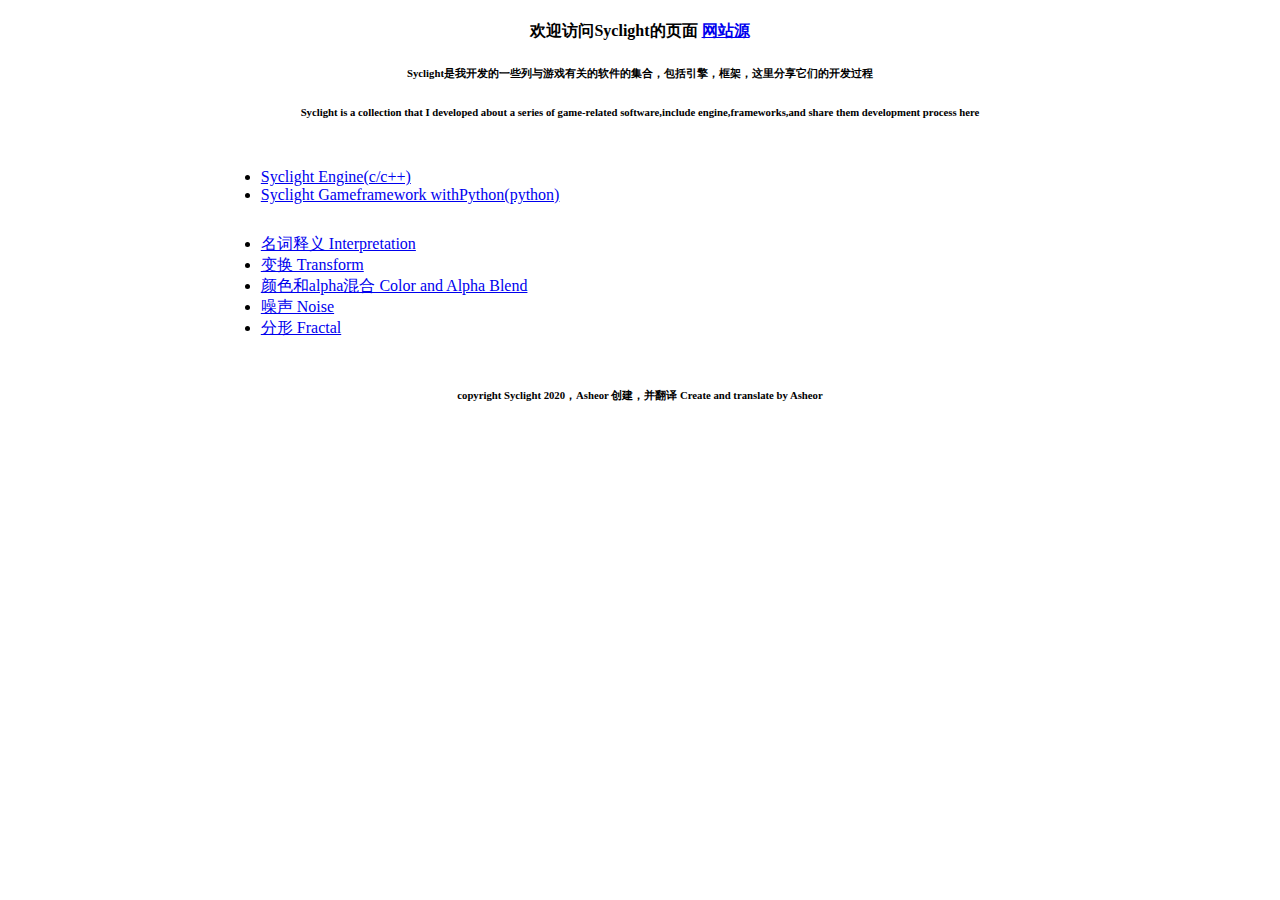
<file: index.html>
<!DOCTYPE html>
<html>

<head>
    <meta charset="utf-8" />
    <title>syclight.github.io</title>
    <link rel="stylesheet" href="pages/default.css" />
</head>

<body>
    <div class="top-box">
        <h4>欢迎访问Syclight的页面 <a href="https://github.com/Syclight/Syclight.github.io">网站源</a></h4>
        <h6>Syclight是我开发的一些列与游戏有关的软件的集合，包括引擎，框架，这里分享它们的开发过程</h6>
        <h6>Syclight is a collection that I developed about a series of game-related software,include
            engine,frameworks,and share them development process here</h6>
    </div>
    <div class="mid-box">
        <div class="con-box">
            <li><a href="#">Syclight Engine(c/c++)</a></li>
            <li><a href="pages/sgf-py.html">Syclight Gameframework withPython(python)</a></li>
        </div>
    </div>
    <div class="mid-box">
        <div class="con-box">
            <li><a href="pages/interpretation.html">名词释义 Interpretation</a></li>
            <li><a href="#">变换 Transform</a></li>
            <li><a href="#">颜色和alpha混合 Color and Alpha Blend</a></li>
            <li><a href="#">噪声 Noise</a></li>
            <li><a href="#">分形 Fractal</a></li>
        </div>
    </div>
    <div class="bottom-box">
        <h6>copyright Syclight 2020，Asheor 创建，并翻译 Create and translate by Asheor</h6>
    </div>
</body>

</html>
</file>
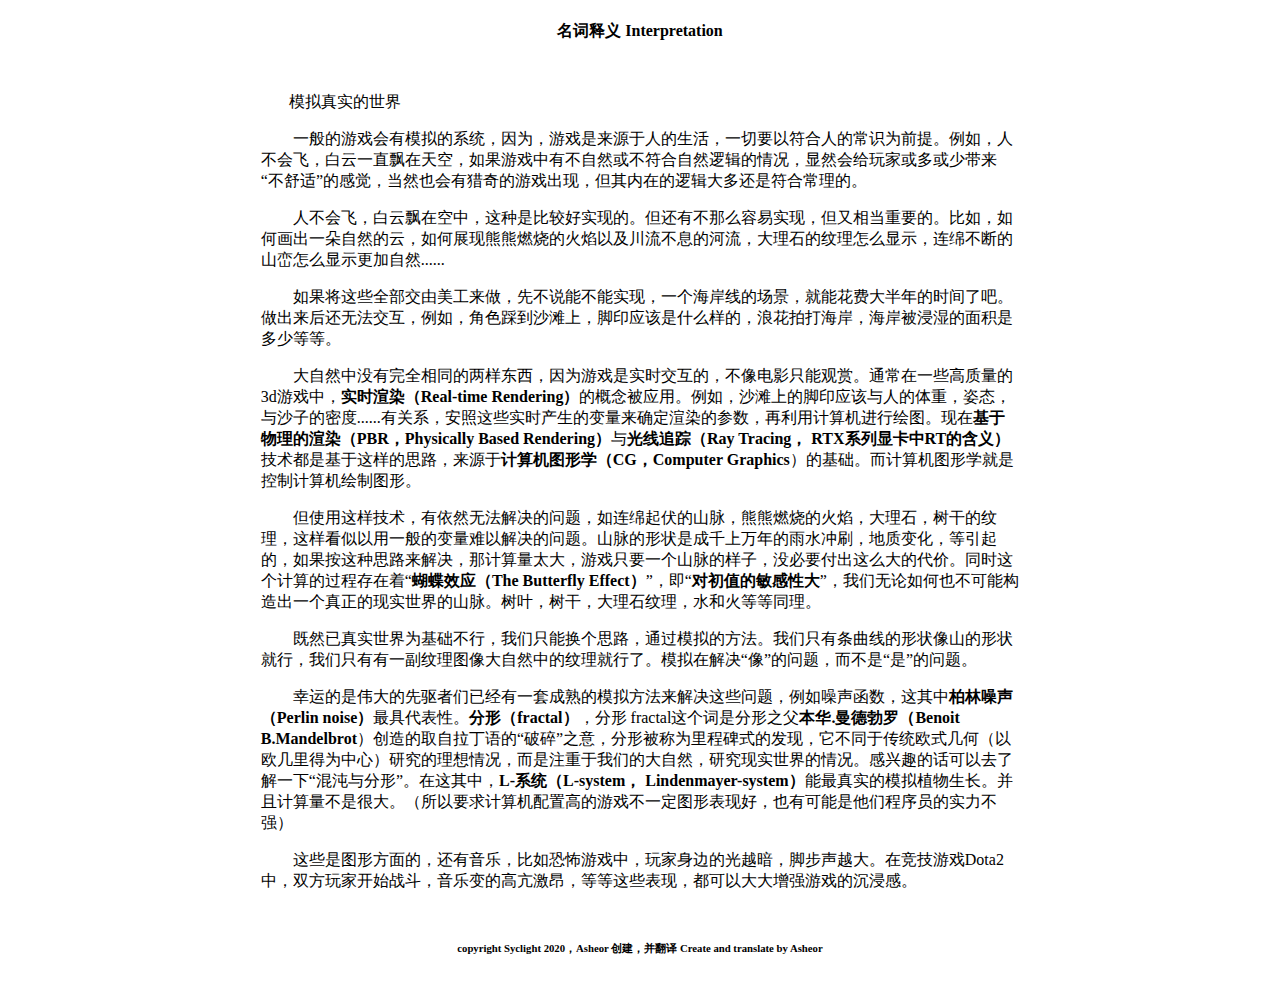
<file: pages/interpretation.html>
<!DOCTYPE html>
<html>

<head>
    <meta charset="utf-8" />
    <title>syclight.github.io</title>
    <link rel="stylesheet" href="default.css" />
</head>

<body>
    <div class="top-box">
        <h4>名词释义 Interpretation</a></h4>
    </div>
    <div class="mid-box">
        <div class="con-box">
            <p>&nbsp;&nbsp;&nbsp;&nbsp;&nbsp;&nbsp;&nbsp;模拟真实的世界<br></p>
            <p>&nbsp;&nbsp;&nbsp;&nbsp;&nbsp;&nbsp;&nbsp;&nbsp;一般的游戏会有模拟的系统，因为，游戏是来源于人的生活，一切要以符合人的常识为前提。例如，人不会飞，白云一直飘在天空，如果游戏中有不自然或不符合自然逻辑的情况，显然会给玩家或多或少带来“不舒适”的感觉，当然也会有猎奇的游戏出现，但其内在的逻辑大多还是符合常理的。<br>
            </p>
            <p>&nbsp;&nbsp;&nbsp;&nbsp;&nbsp;&nbsp;&nbsp;&nbsp;人不会飞，白云飘在空中，这种是比较好实现的。但还有不那么容易实现，但又相当重要的。比如，如何画出一朵自然的云，如何展现熊熊燃烧的火焰以及川流不息的河流，大理石的纹理怎么显示，连绵不断的山峦怎么显示更加自然......<br>
            </p>
            <p>&nbsp;&nbsp;&nbsp;&nbsp;&nbsp;&nbsp;&nbsp;&nbsp;如果将这些全部交由美工来做，先不说能不能实现，一个海岸线的场景，就能花费大半年的时间了吧。做出来后还无法交互，例如，角色踩到沙滩上，脚印应该是什么样的，浪花拍打海岸，海岸被浸湿的面积是多少等等。<br>
            </p>
            <p>&nbsp;&nbsp;&nbsp;&nbsp;&nbsp;&nbsp;&nbsp;&nbsp;大自然中没有完全相同的两样东西，因为游戏是实时交互的，不像电影只能观赏。通常在一些高质量的3d游戏中，<strong>实时渲染（Real-time
                    Rendering）</strong>的概念被应用。例如，沙滩上的脚印应该与人的体重，姿态，与沙子的密度......有关系，安照这些实时产生的变量来确定渲染的参数，再利用计算机进行绘图。现在<strong>基于物理的渲染（PBR，Physically
                    Based Rendering）</strong>与<strong>光</strong><strong>线追踪（Ray Tracing，
                    RTX系列显卡中RT的含义）</strong>技术都是基于这样的思路，来源于<strong>计算机图形学（CG，Computer
                    Graphics</strong>）的基础。而计算机图形学就是控制计算机绘制图形。</p>
            <p>&nbsp;&nbsp;&nbsp;&nbsp;&nbsp;&nbsp;&nbsp;&nbsp;但使用这样技术，有依然无法解决的问题，如连绵起伏的山脉，熊熊燃烧的火焰，大理石，树干的纹理，这样看似以用一般的变量难以解决的问题。山脉的形状是成千上万年的雨水冲刷，地质变化，等引起的，如果按这种思路来解决，那计算量太大，游戏只要一个山脉的样子，没必要付出这么大的代价。同时这个计算的过程存在着“<strong>蝴蝶效应（The
                    Butterfly
                    Effect）</strong>”，即“<strong>对初值的敏感性大</strong>”，我们无论如何也不可能构造出一个真正的现实世界的山脉。树叶，树干，大理石纹理，水和火等等同理。
            </p>
            <p>&nbsp;&nbsp;&nbsp;&nbsp;&nbsp;&nbsp;&nbsp;&nbsp;既然已真实世界为基础不行，我们只能换个思路，通过模拟的方法。我们只有条曲线的形状像山的形状就行，我们只有有一副纹理图像大自然中的纹理就行了。模拟在解决“像”的问题，而不是“是”的问题。<br>
            </p>
            <p>&nbsp;&nbsp;&nbsp;&nbsp;&nbsp;&nbsp;&nbsp;&nbsp;幸运的是伟大的先驱者们已经有一套成熟的模拟方法来解决这些问题，例如噪声函数，这其中<strong>柏林噪声（Perlin
                    noise）</strong>最具代表性。<strong>分形（fractal）</strong>，分形 fractal这个词是分形之父<strong>本华.曼德勃罗（Benoit
                    B.Mandelbrot</strong>）创造的取自拉丁语的“破碎”之意，分形被称为里程碑式的发现，它不同于传统欧式几何（以欧几里得为中心）研究的理想情况，而是注重于我们的大自然，研究现实世界的情况。感兴趣的话可以去了解一下“混沌与分形”。在这其中，<strong>L-系统（L-system，
                    Lindenmayer-system）</strong>能最真实的模拟植物生长。并且计算量不是很大。（所以要求计算机配置高的游戏不一定图形表现好，也有可能是他们程序员的实力不强）<br></p>
            <p>&nbsp;&nbsp;&nbsp;&nbsp;&nbsp;&nbsp;&nbsp;&nbsp;这些是图形方面的，还有音乐，比如恐怖游戏中，玩家身边的光越暗，脚步声越大。在竞技游戏Dota2中，双方玩家开始战斗，音乐变的高亢激昂，等等这些表现，都可以大大增强游戏的沉浸感。<br>
            </p>
        </div>
    </div>
    <div class="bottom-box">
        <h6>copyright Syclight 2020，Asheor 创建，并翻译 Create and translate by Asheor</h6>
    </div>
</body>

</html>
</file>
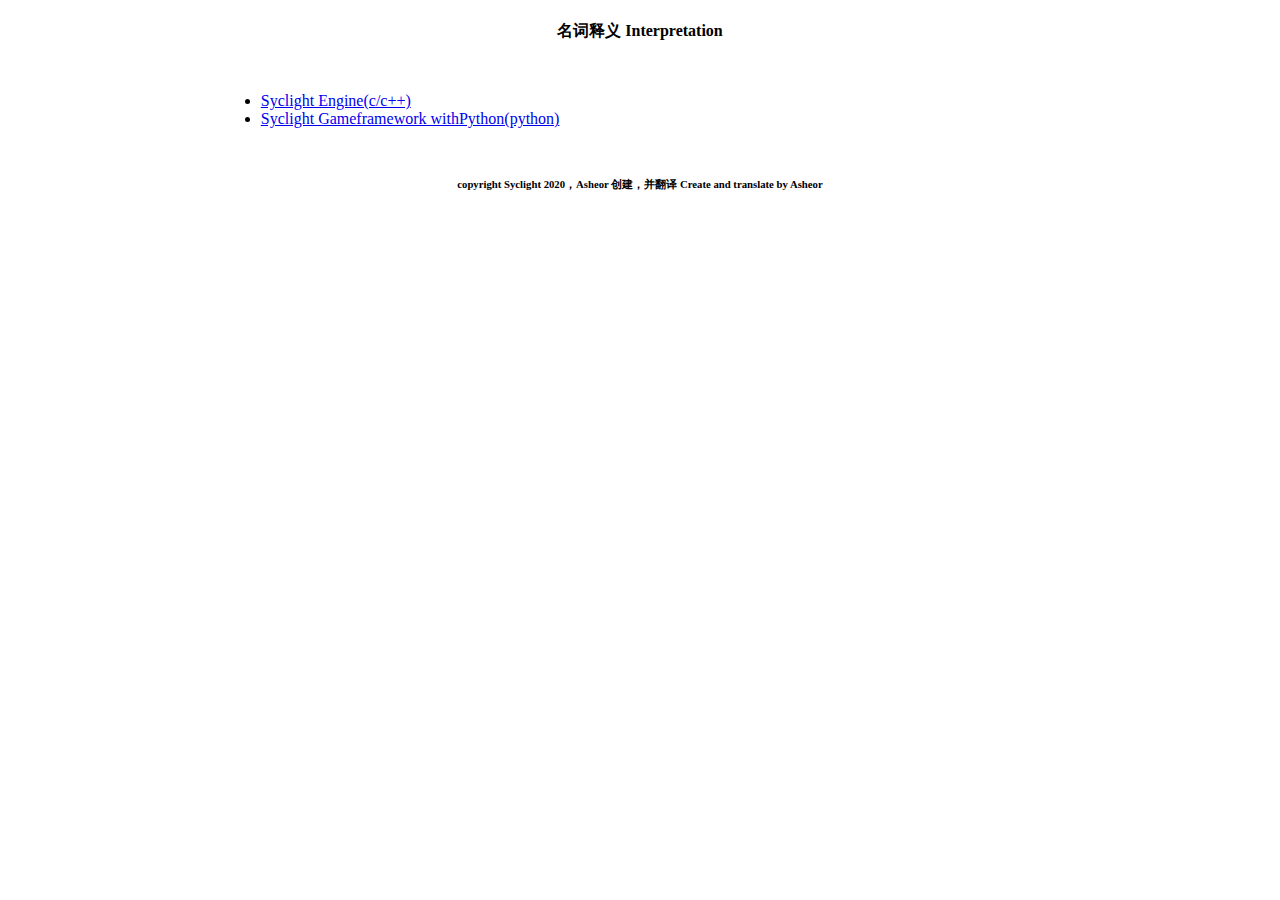
<file: pages/template.html>
<!DOCTYPE html>
<html>

<head>
	<meta charset="utf-8" />
	<title>syclight.github.io</title>
	<link rel="stylesheet" href="default.css" />
</head>

<body>
	<div class="top-box">
		<h4>名词释义 Interpretation</a></h4>
	</div>
	<div class="mid-box">
		<div class="con-box">
			<li><a href="#">Syclight Engine(c/c++)</a></li>
			<li><a href="pages/sgf-py.html">Syclight Gameframework withPython(python)</a></li>
		</div>
	</div>
	<div class="bottom-box">
		<h6>copyright Syclight 2020，Asheor 创建，并翻译 Create and translate by Asheor</h6>
	</div>
</body>

</html>
</file>
<file: pages/default.css>
.top-box
{
    text-align: center;
    margin-bottom: 50px;
}

.mid-box
{
    text-align: center;
    margin-bottom: 30px;
}

.con-box
{
    text-align: left;
    position: relative;
    left: 20%;
    width: 60%;
}

.bottom-box
{
    text-align: center;
    margin-top: 50px;
}
</file>
